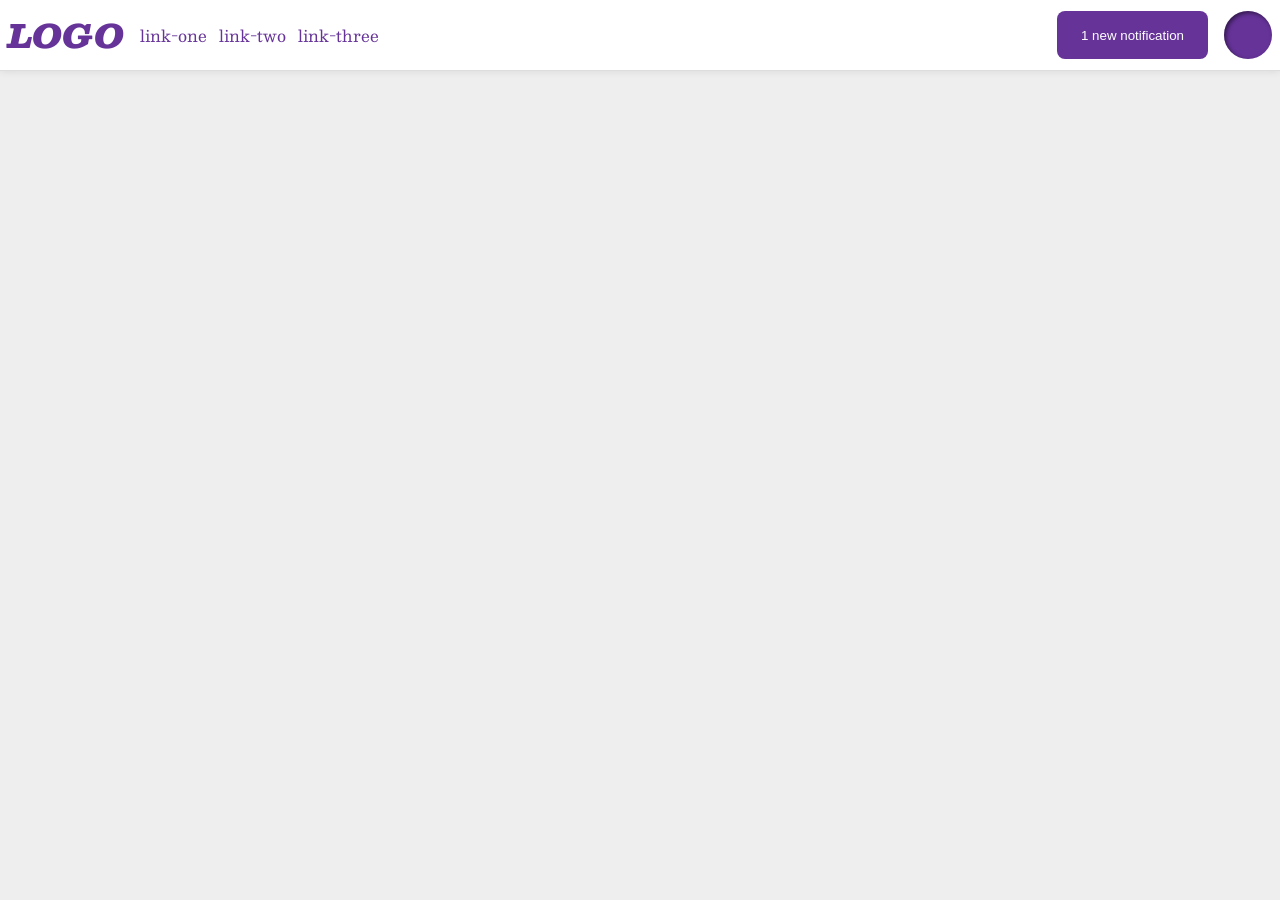
<file: foundations/flex/03-flex-header-2/index.html>
<!DOCTYPE html>
<html lang="en">
  <head>
    <meta charset="UTF-8">
    <meta http-equiv="X-UA-Compatible" content="IE=edge">
    <meta name="viewport" content="width=device-width, initial-scale=1.0">
    <title>Flex Header 2</title>
    <link rel="stylesheet" href="style.css">
  </head>
  <body>
    <div class="header">
      <div class="right-container">
        <div class="logo">
        LOGO
        </div>
        <ul class="links">
          <li><a href="https://google.com">link-one</a></li>
          <li><a href="https://google.com">link-two</a></li>
          <li><a href="https://google.com">link-three</a></li>
        </ul>
      </div>

      <div class="left-container">
        <button class="notifications">
          1 new notification
        </button>
        <div class="profile-image"></div>
        </div>
      </div>
      

  </body>
</html>
</file>
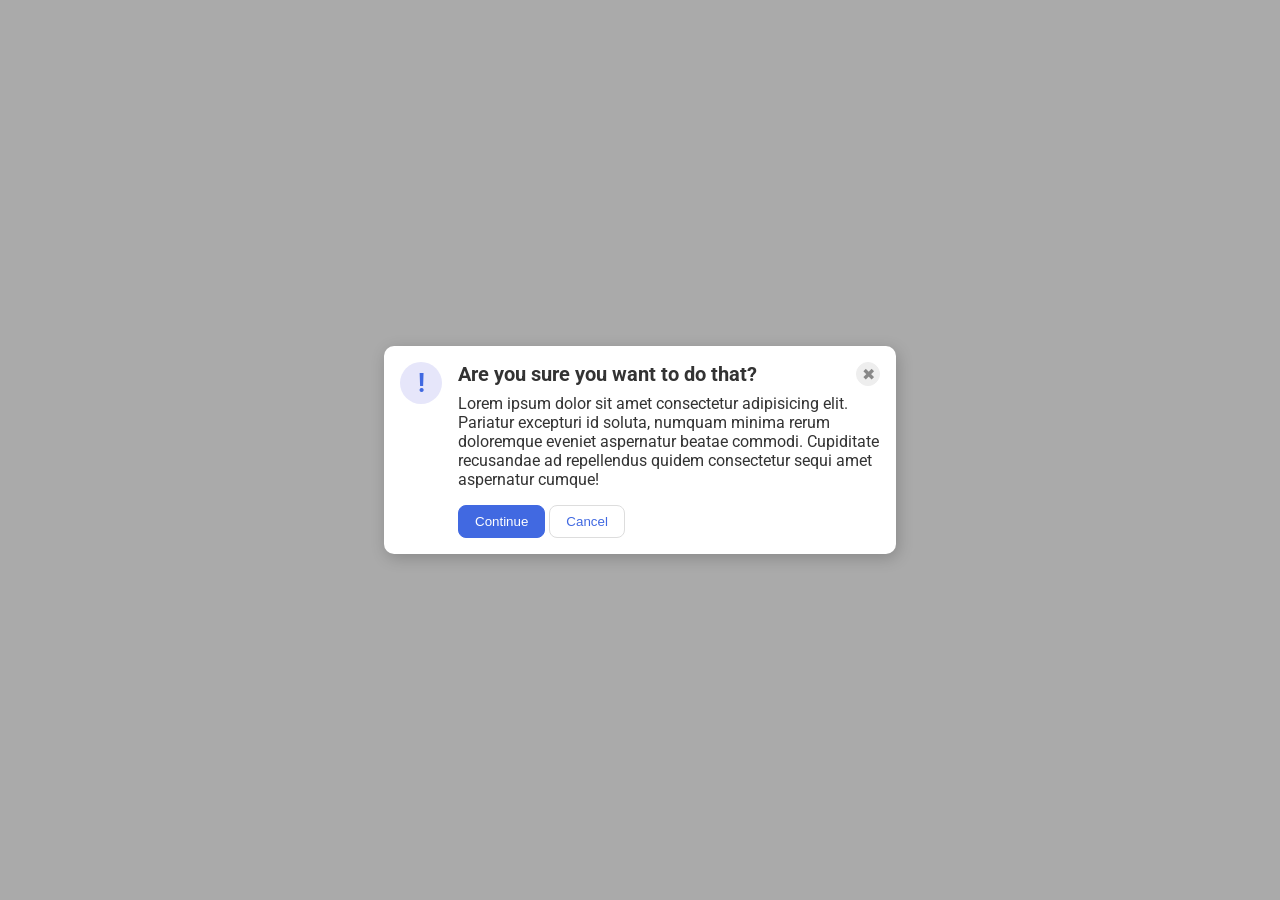
<file: foundations/flex/05-flex-modal/index.html>
<!DOCTYPE html>
<html lang="en">
  <head>
    <meta charset="UTF-8">
    <meta http-equiv="X-UA-Compatible" content="IE=edge">
    <meta name="viewport" content="width=device-width, initial-scale=1.0">
    <link rel="stylesheet" href="style.css">
    <title>Modal</title>
  </head>
  <body>
    <div class="modal">
      <div class="icon">!</div>
      <div class="main-container">
        <div class="header-container">
          <div class="header">Are you sure you want to do that?</div>
          <button class="close-button">✖</button>
        </div>

        <div class="text">Lorem ipsum dolor sit amet consectetur adipisicing elit. Pariatur excepturi id soluta, numquam minima rerum doloremque eveniet aspernatur beatae commodi. Cupiditate recusandae ad repellendus quidem consectetur sequi amet aspernatur cumque!</div>
        
        <div class="button-container">
          <button class="continue">Continue</button>
          <button class="cancel">Cancel</button>
        </div>

      </div>
    </div>
  </body>
</html>
</file>
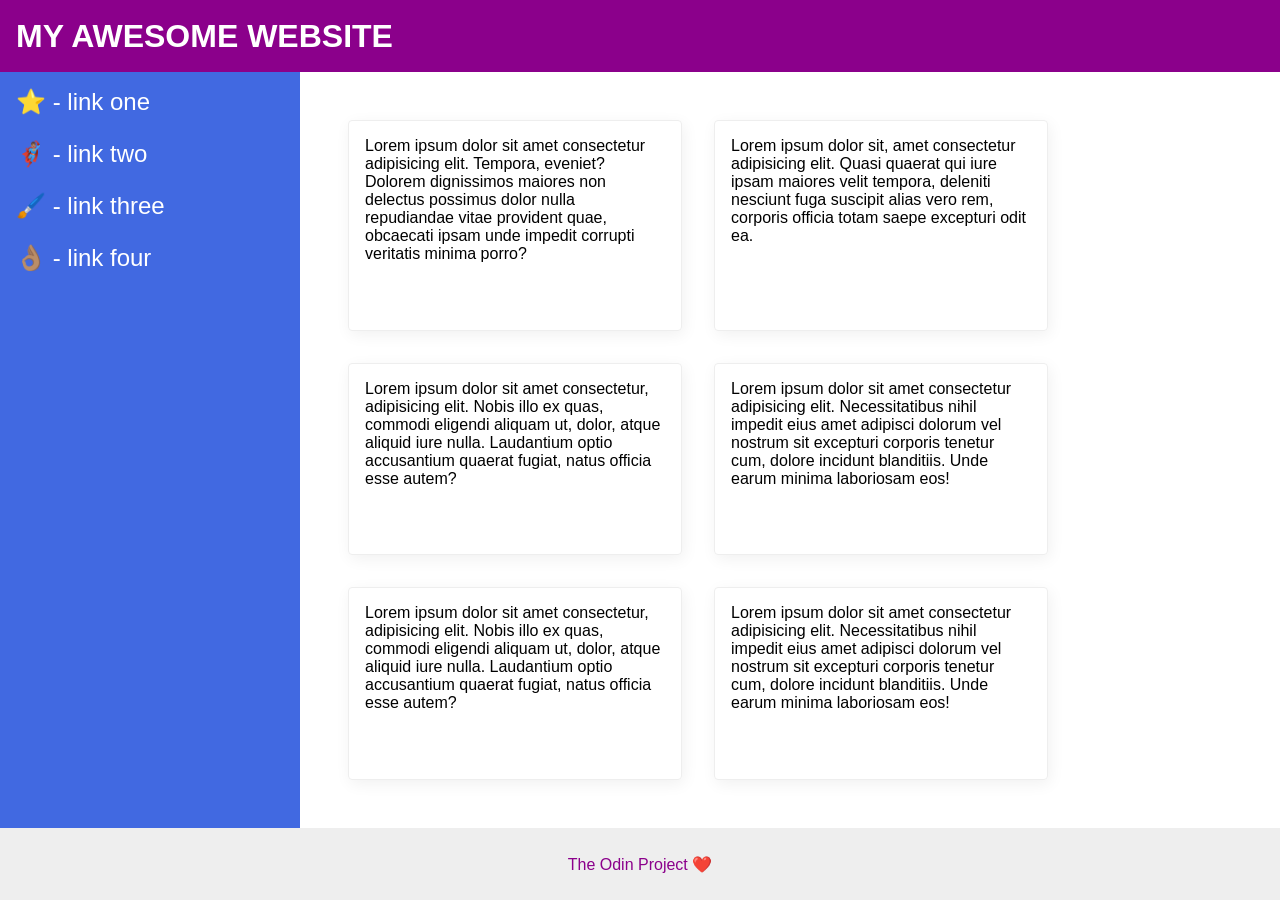
<file: foundations/flex/07-flex-layout-2/index.html>
<!DOCTYPE html>
<html lang="en">
  <head>
    <meta charset="UTF-8">
    <meta http-equiv="X-UA-Compatible" content="IE=edge">
    <meta name="viewport" content="width=device-width, initial-scale=1.0">
    <title>The Holy Grail</title>
    <link rel="stylesheet" href="style.css">
  </head>
  <body>
    <div class="header">
      MY AWESOME WEBSITE
    </div>
    
    <div class="main-container">
      <div class="sidebar">
        <ul>
          <li><a href="#">⭐ - link one</a></li>
          <li><a href="#">🦸🏽‍♂️ - link two</a></li>
          <li><a href="#">🖌️ - link three</a></li>
          <li><a href="#">👌🏽 - link four</a></li>
        </ul>
      </div>

      <div class="card-container">
        <div class="card">Lorem ipsum dolor sit amet consectetur adipisicing elit. Tempora, eveniet? Dolorem dignissimos maiores non delectus possimus dolor nulla repudiandae vitae provident quae, obcaecati ipsam unde impedit corrupti veritatis minima porro?</div>
        <div class="card">Lorem ipsum dolor sit, amet consectetur adipisicing elit. Quasi quaerat qui iure ipsam maiores velit tempora, deleniti nesciunt fuga suscipit alias vero rem, corporis officia totam saepe excepturi odit ea.</div>
        <div class="card">Lorem ipsum dolor sit amet consectetur, adipisicing elit. Nobis illo ex quas, commodi eligendi aliquam ut, dolor, atque aliquid iure nulla. Laudantium optio accusantium quaerat fugiat, natus officia esse autem?</div>
        <div class="card">Lorem ipsum dolor sit amet consectetur adipisicing elit. Necessitatibus nihil impedit eius amet adipisci dolorum vel nostrum sit excepturi corporis tenetur cum, dolore incidunt blanditiis. Unde earum minima laboriosam eos!</div>
        <div class="card">Lorem ipsum dolor sit amet consectetur, adipisicing elit. Nobis illo ex quas, commodi eligendi aliquam ut, dolor, atque aliquid iure nulla. Laudantium optio accusantium quaerat fugiat, natus officia esse autem?</div>
        <div class="card">Lorem ipsum dolor sit amet consectetur adipisicing elit. Necessitatibus nihil impedit eius amet adipisci dolorum vel nostrum sit excepturi corporis tenetur cum, dolore incidunt blanditiis. Unde earum minima laboriosam eos!</div>
      </div>
    </div>

    <div class="footer">
      The Odin Project ❤️
    </div>
  </body>
</html>
</file>
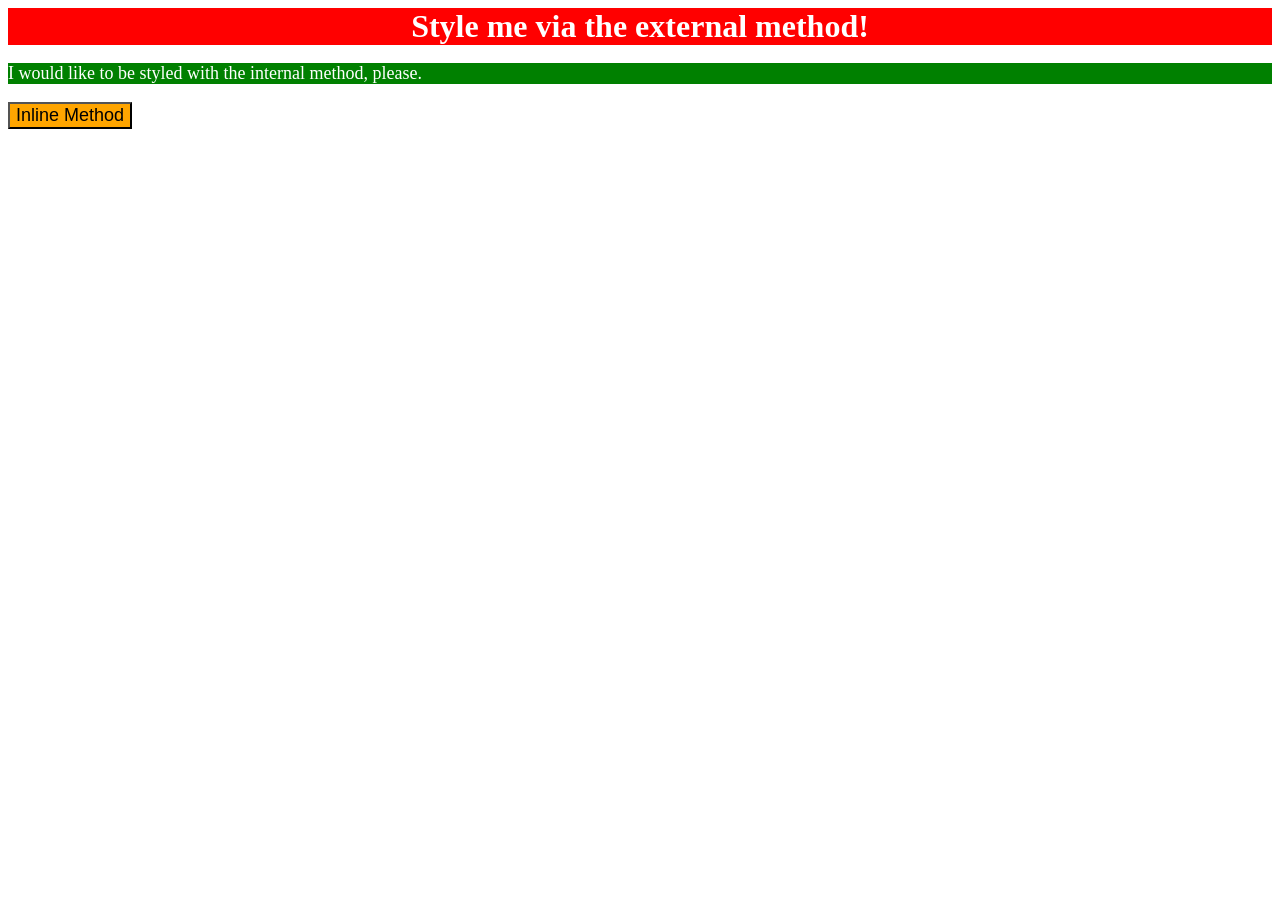
<file: foundations/intro-to-css/01-css-methods/index.html>
<!DOCTYPE html>
<html lang="en">
  <head>
    <meta charset="UTF-8">
    <meta http-equiv="X-UA-Compatible" content="IE=edge">
    <meta name="viewport" content="width=device-width, initial-scale=1.0">
    <title>Methods for Adding CSS</title>
    <link rel="stylesheet" href="styles.css">
    <style>
      p {
        background-color: green;
        color: white;
        font-size: 18px;
      }
    </style>
  </head>
  <body>
    <div>Style me via the external method!</div>
    <p>I would like to be styled with the internal method, please.</p>
<!--     
* `button`: an orange background and a font size of 18px -->
    <button style="background-color: orange; font-size: 18px;">Inline Method</button>
  </body>
</html>
</file>
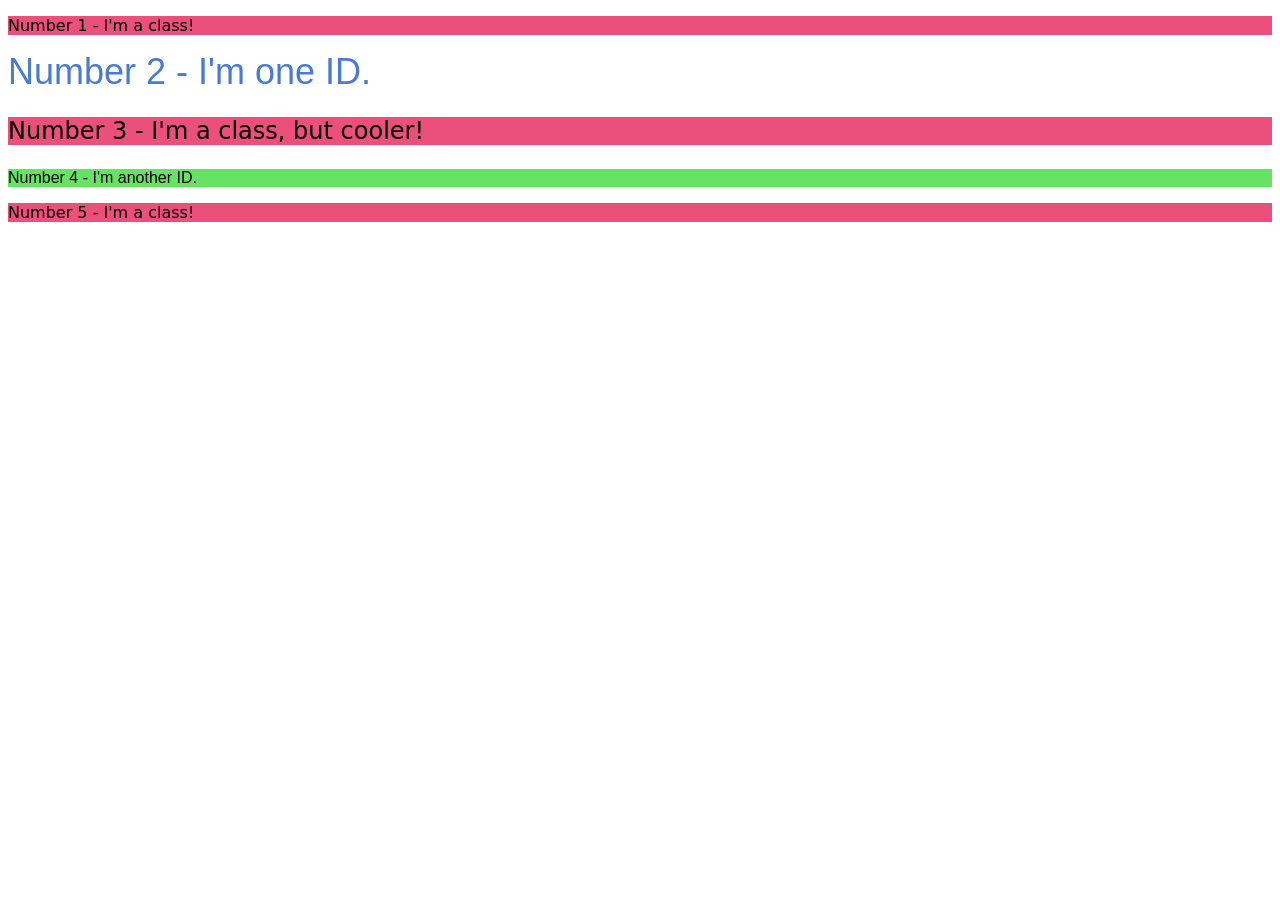
<file: foundations/intro-to-css/02-class-id-selectors/index.html>
<!DOCTYPE html>
<html lang="en">
  <head>
    <meta charset="UTF-8">
    <meta http-equiv="X-UA-Compatible" content="IE=edge">
    <meta name="viewport" content="width=device-width, initial-scale=1.0">
    <title>Class and ID Selectors</title>
    <link rel="stylesheet" href="style.css">
  </head>
  <body>
    <p class="odd">Number 1 - I'm a class!</p>
    <div id="second">Number 2 - I'm one ID.</div>
    <p class="odd third">Number 3 - I'm a class, but cooler!</p>
    <div id="fourth">Number 4 - I'm another ID.</div>
    <p class="odd">Number 5 - I'm a class!</p>
  </body>
</html>
</file>
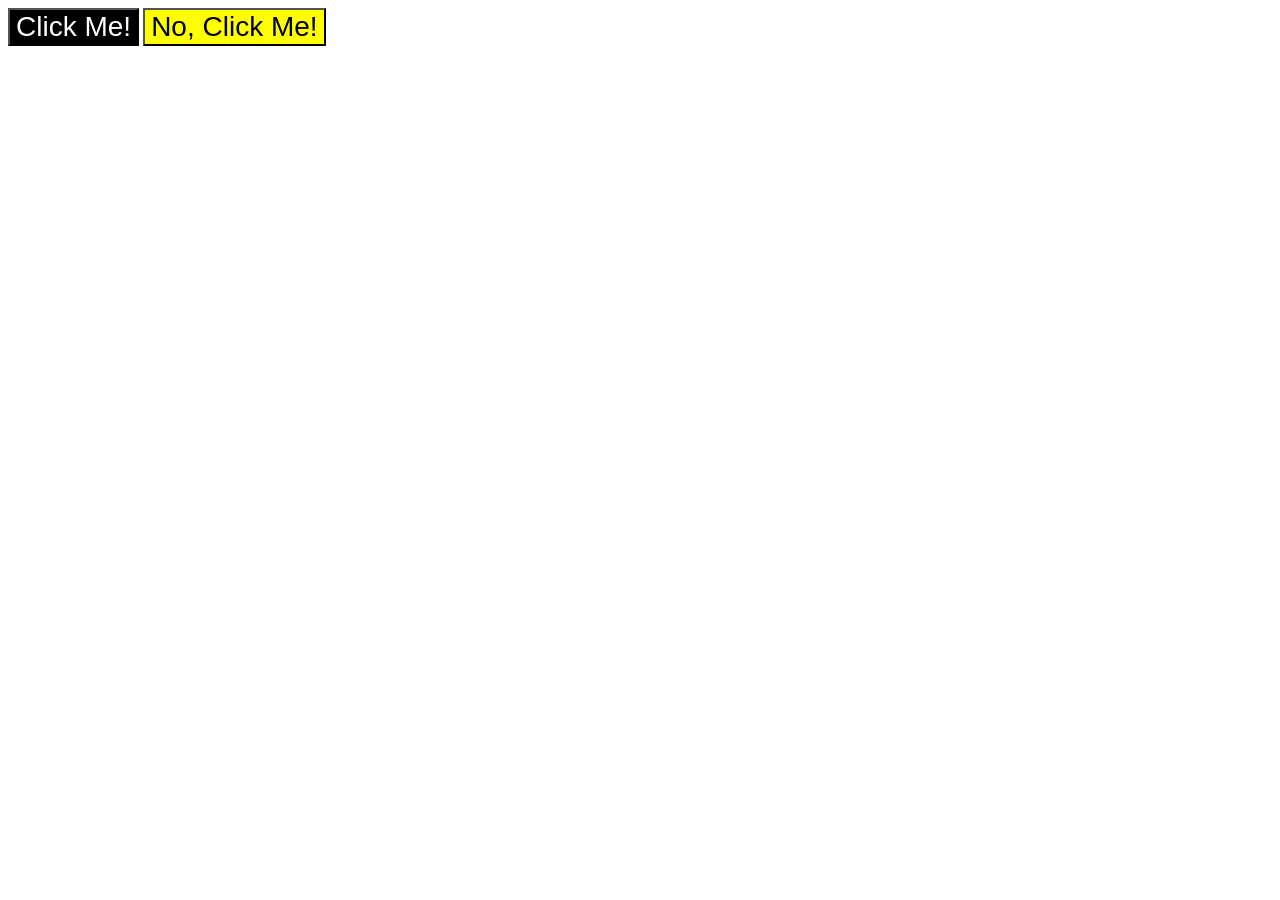
<file: foundations/intro-to-css/03-grouping-selectors/index.html>
<!DOCTYPE html>
<html lang="en">
  <head>
    <meta charset="UTF-8">
    <meta http-equiv="X-UA-Compatible" content="IE=edge">
    <meta name="viewport" content="width=device-width, initial-scale=1.0">
    <title>Grouping Selectors</title>
    <link rel="stylesheet" href="style.css">
  </head>
  <body>
    <button class="first">Click Me!</button>
    <button class="second">No, Click Me!</button>
  </body>
</html>
</file>
<file: foundations/flex/03-flex-header-2/style.css>
/* this is some magical font-importing.  
you'll learn about it later. */
@import url('https://fonts.googleapis.com/css2?family=Besley:ital,wght@0,400;1,900&display=swap');

body {
  margin: 0;
  background: #eee;
  font-family: Besley, serif;
}

.header {
  background: white;
  border-bottom: 1px solid #ddd;
  box-shadow: 0 0 8px rgba(0,0,0,.1);
  display: flex;
  justify-content: space-between;
  align-items: center;
  padding: 8px;
}

.profile-image {
  background: rebeccapurple;
  box-shadow: inset 2px 2px 4px rgba(0,0,0,.5);
  border-radius: 50%;
  width: 48px;
  height: 48px;
}

.logo {
  color: rebeccapurple;
  font-size: 32px;
  font-weight: 900;
  font-style: italic;
}

button {
  border: none;
  border-radius: 8px;
  background: rebeccapurple;
  color: white;
  padding: 8px 24px;
}

a {
  /* this removes the line under our links */
  text-decoration: none;
  color: rebeccapurple;
}

ul {
  list-style-type: none;
  display: flex;
  align-items: center;
  gap: 12px;
  margin: 0;
  padding: 0;
}

.right-container {
  display: flex;
  gap: 16px;
}

.left-container {
  display: flex;
  gap: 16px;
}
</file>
<file: foundations/flex/05-flex-modal/style.css>
@import url('https://fonts.googleapis.com/css2?family=Roboto:wght@400;700&display=swap');

html, body {
  height: 100%;
}

body {
  font-family: Roboto, sans-serif;
  margin: 0;
  background: #aaa;
  color: #333;
  /* I'll give you this one for free lol */
  display: flex;
  align-items: center;
  justify-content: center;
}

.modal {
  background: white;
  width: 480px;
  border-radius: 10px;
  box-shadow: 2px 4px 16px rgba(0,0,0,.2);
  display: flex;
  gap: 16px;
  padding: 16px;
}

.icon {
  color: royalblue;
  font-size: 26px;
  font-weight: 700;
  background: lavender;
  width: 42px;
  height: 42px;
  border-radius: 50%;
  display: flex;
  align-items: center;
  justify-content: center;
  flex-shrink: 0;
}

.close-button {
  background: #eee;
  border-radius: 50%;
  color: #888;
  font-weight: 400;
  font-size: 16px;
  height: 24px;
  width: 24px;
  display: flex;
  align-items: center;
  justify-content: center;
  border: 1px solid #eee;
  padding: 0;
}

button {
  cursor: pointer;
  padding: 8px 16px;
  border-radius: 8px;
}

button.continue {
  background: royalblue;
  border: 1px solid royalblue;
  color: white;
}

button.cancel {
  background: white;
  border: 1px solid #ddd;
  color: royalblue;
}

.header {
  font-weight: bold;
  font-size: 20px;
}

.header-container {
  display: flex;
  justify-content: space-between;
  align-items: center;
}

.main-container {
  display: flex;
  flex-direction: column;
  gap: 8px;
}

.button-container {
  margin-top: 8px;
}
</file>
<file: foundations/flex/07-flex-layout-2/style.css>
body {
  font-family: -apple-system, BlinkMacSystemFont, 'Segoe UI', Roboto, Oxygen, Ubuntu, Cantarell, 'Open Sans', 'Helvetica Neue', sans-serif;
  margin: 0;
  min-height: 100vh;
  display: flex;
  flex-direction: column;
}

.header {
  height: 72px;
  font-size: 32px;
  font-weight: 900;
  background: darkmagenta;
  color: white;
  display: flex;
  align-items: center;
  padding: 0 16px;
}

.footer {
  height: 72px;
  background: #eee;
  color: darkmagenta;
  display: flex;
  align-items: center;
  justify-content: center;
}

ul{
  list-style: none;
  padding: 0;
  margin: 0;
  display: flex;
  flex-direction: column;
  gap: 8px;
}

li {
  margin-bottom: 16px;
}

a {
  text-decoration: none;
  color: white;
  font-size: 24px;
}
.sidebar {
  width: 300px;
  background: royalblue;
  box-sizing: border-box;
  padding: 16px;
  flex-shrink: 0;
}

.card {
  border: 1px solid #eee;
  box-shadow: 2px 4px 16px rgba(0,0,0,.06);
  border-radius: 4px;
  padding: 16px;
  width: 300px;
  overflow:hidden;
}

.card-container {
  display: flex;
  flex-wrap: wrap;
  padding: 48px;
  gap: 32px;
}

.main-container {
  display: flex;
  flex-grow: 1;
}
</file>
<file: foundations/intro-to-css/01-css-methods/styles.css>
div {
    background-color: red;
    color: white;
    font-size: 32px;
    text-align: center;
    font-weight: bold;
}
</file>
<file: foundations/intro-to-css/02-class-id-selectors/style.css>
.odd {
    background-color: rgb(234, 80, 121);
    font-family: Verdana, 'DejaVu Sans', sans-serif;
}

#second {
    color: rgb(74, 123, 206);
    font-size: 36px;
    font-family:'Segoe UI', Tahoma, Geneva, Verdana, sans-serif;
}

.odd.third {
    font-size: 24px;
}

#fourth {
    background-color: #67e267;
    font-family: Arial, Helvetica, sans-serif;
}
</file>
<file: foundations/intro-to-css/03-grouping-selectors/style.css>
.first,
.second {
    font-size: 28px;
    font-family: Helvetica, 'Times New Roman', sans-serif;
}

.first {
    background-color: black;
    color: white;
}

.second {
    background-color: yellow;
}
</file>
